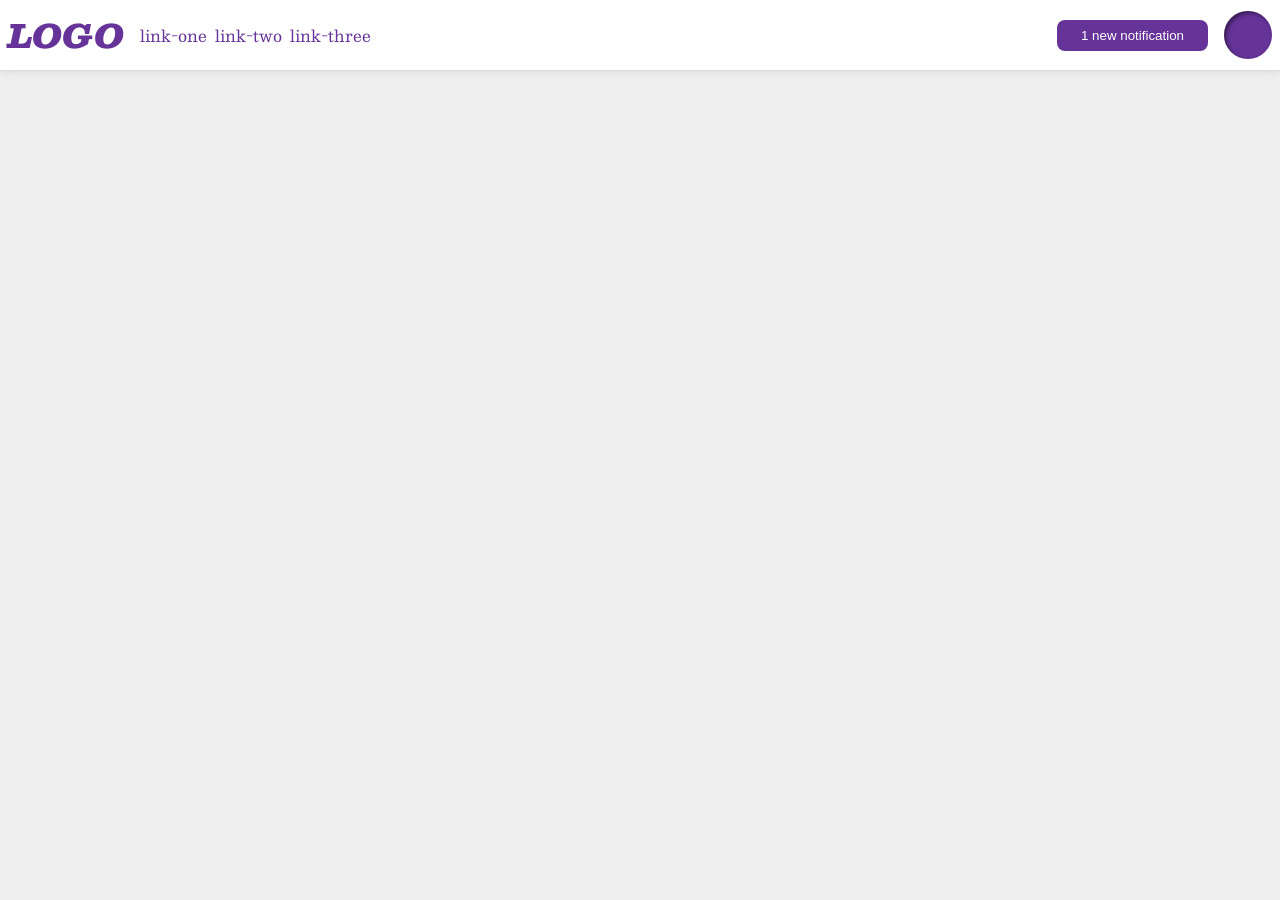
<file: foundations/flex/03-flex-header-2/index.html>
<!DOCTYPE html>
<html lang="en">
  <head>
    <meta charset="UTF-8">
    <meta http-equiv="X-UA-Compatible" content="IE=edge">
    <meta name="viewport" content="width=device-width, initial-scale=1.0">
    <title>Flex Header 2</title>
    <link rel="stylesheet" href="style.css">
  </head>
  <body>
    <div class="header">
      <div class="left">
        <div class="logo">
          LOGO
        </div>
        <ul class="links">
          <li><a href="https://google.com">link-one</a></li>
          <li><a href="https://google.com">link-two</a></li>
          <li><a href="https://google.com">link-three</a></li>
        </ul>
      </div>
      <div class="right">
        <button class="notifications">
          1 new notification
        </button>
        <div class="profile-image"></div>
      </div>
    </div>
  </body>
</html>
</file>
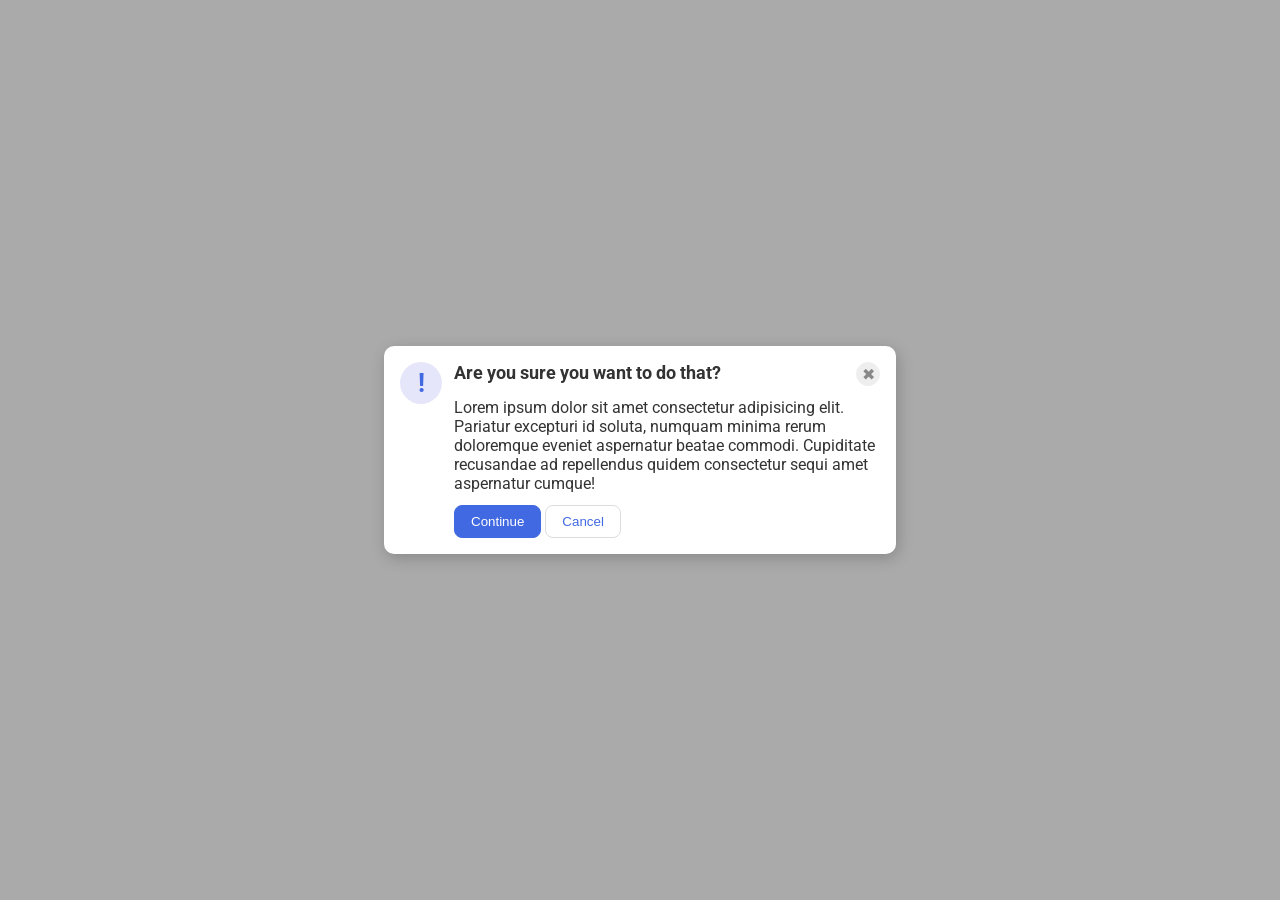
<file: foundations/flex/05-flex-modal/index.html>
<!DOCTYPE html>
<html lang="en">
  <head>
    <meta charset="UTF-8">
    <meta http-equiv="X-UA-Compatible" content="IE=edge">
    <meta name="viewport" content="width=device-width, initial-scale=1.0">
    <link rel="stylesheet" href="style.css">
    <title>Modal</title>
  </head>
  <body>
    <div class="modal">
      <div class="icon">!</div>
      <div class="container">
        <div class="header">Are you sure you want to do that?
          <button class="close-button">✖</button>
        </div>
        <div class="text">Lorem ipsum dolor sit amet consectetur adipisicing elit. Pariatur excepturi id soluta, numquam minima rerum doloremque eveniet aspernatur beatae commodi. Cupiditate recusandae ad repellendus quidem consectetur sequi amet aspernatur cumque!</div>
        <div>
          <button class="continue">Continue</button>
          <button class="cancel">Cancel</button>
        </div>
      </div>
    </div>
  </body>
</html>
</file>
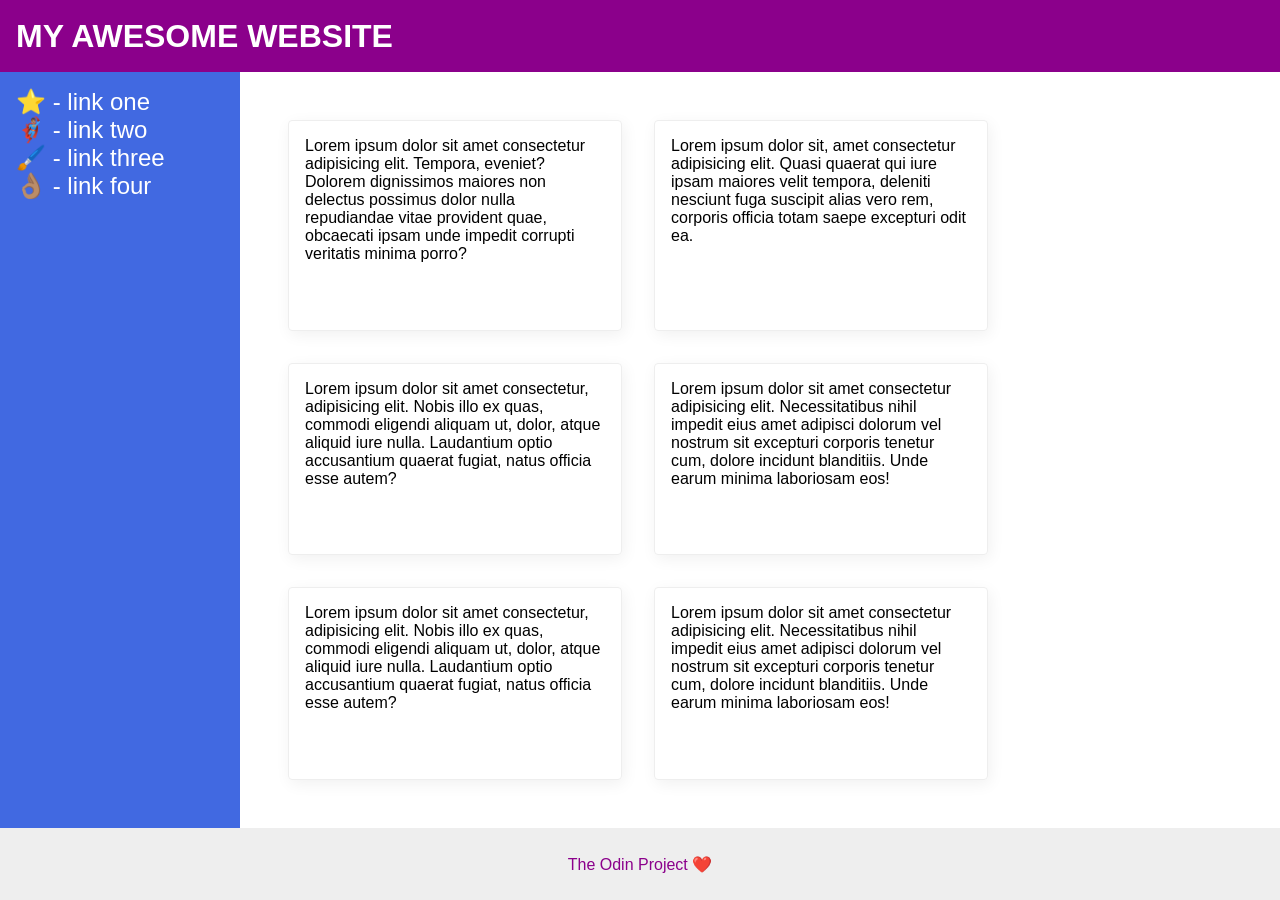
<file: foundations/flex/07-flex-layout-2/index.html>
<!DOCTYPE html>
<html lang="en">
  <head>
    <meta charset="UTF-8">
    <meta http-equiv="X-UA-Compatible" content="IE=edge">
    <meta name="viewport" content="width=device-width, initial-scale=1.0">
    <title>The Holy Grail</title>
    <link rel="stylesheet" href="style.css">
  </head>
  <body>
    <div class="header">
      MY AWESOME WEBSITE
    </div>
    
    <div class="container">
      <div class="sidebar">
        <ul>
          <li><a href="#">⭐ - link one</a></li>
          <li><a href="#">🦸🏽‍♂️ - link two</a></li>
          <li><a href="#">🖌️ - link three</a></li>
          <li><a href="#">👌🏽 - link four</a></li>
        </ul>
      </div>

      <div class="content">
        <div class="card">Lorem ipsum dolor sit amet consectetur adipisicing elit. Tempora, eveniet? Dolorem dignissimos maiores non delectus possimus dolor nulla repudiandae vitae provident quae, obcaecati ipsam unde impedit corrupti veritatis minima porro?</div>
        <div class="card">Lorem ipsum dolor sit, amet consectetur adipisicing elit. Quasi quaerat qui iure ipsam maiores velit tempora, deleniti nesciunt fuga suscipit alias vero rem, corporis officia totam saepe excepturi odit ea.</div>
        <div class="card">Lorem ipsum dolor sit amet consectetur, adipisicing elit. Nobis illo ex quas, commodi eligendi aliquam ut, dolor, atque aliquid iure nulla. Laudantium optio accusantium quaerat fugiat, natus officia esse autem?</div>
        <div class="card">Lorem ipsum dolor sit amet consectetur adipisicing elit. Necessitatibus nihil impedit eius amet adipisci dolorum vel nostrum sit excepturi corporis tenetur cum, dolore incidunt blanditiis. Unde earum minima laboriosam eos!</div>
        <div class="card">Lorem ipsum dolor sit amet consectetur, adipisicing elit. Nobis illo ex quas, commodi eligendi aliquam ut, dolor, atque aliquid iure nulla. Laudantium optio accusantium quaerat fugiat, natus officia esse autem?</div>
        <div class="card">Lorem ipsum dolor sit amet consectetur adipisicing elit. Necessitatibus nihil impedit eius amet adipisci dolorum vel nostrum sit excepturi corporis tenetur cum, dolore incidunt blanditiis. Unde earum minima laboriosam eos!</div>
      </div>
    </div>
    
    <div class="footer">
      The Odin Project ❤️
    </div>
  </body>
</html>
</file>
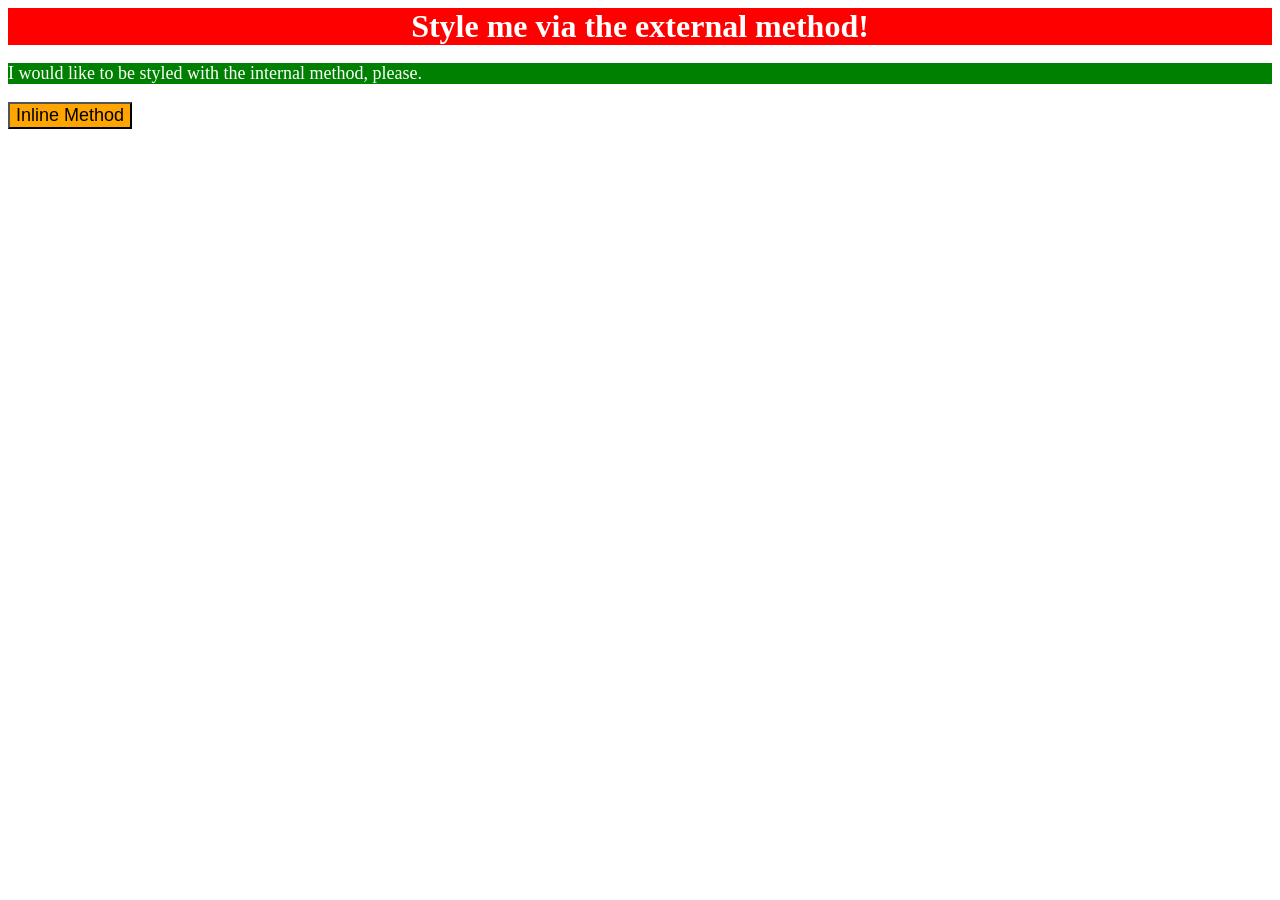
<file: foundations/intro-to-css/01-css-methods/index.html>
<!DOCTYPE html>
<html lang="en">
  <head>
    <meta charset="UTF-8">
    <meta http-equiv="X-UA-Compatible" content="IE=edge">
    <meta name="viewport" content="width=device-width, initial-scale=1.0">
    <link rel="stylesheet" href="style.css">
    <title>Methods for Adding CSS</title>
    <style>
      p {
        background-color: green;
        color: white;
        font-size: 18px;
      }
    </style>
  </head>
  <body>
    <div>Style me via the external method!</div>
    <p>I would like to be styled with the internal method, please.</p>
    <button style="background-color: orange; font-size: 18px;">Inline Method</button>
  </body>
</html>
</file>
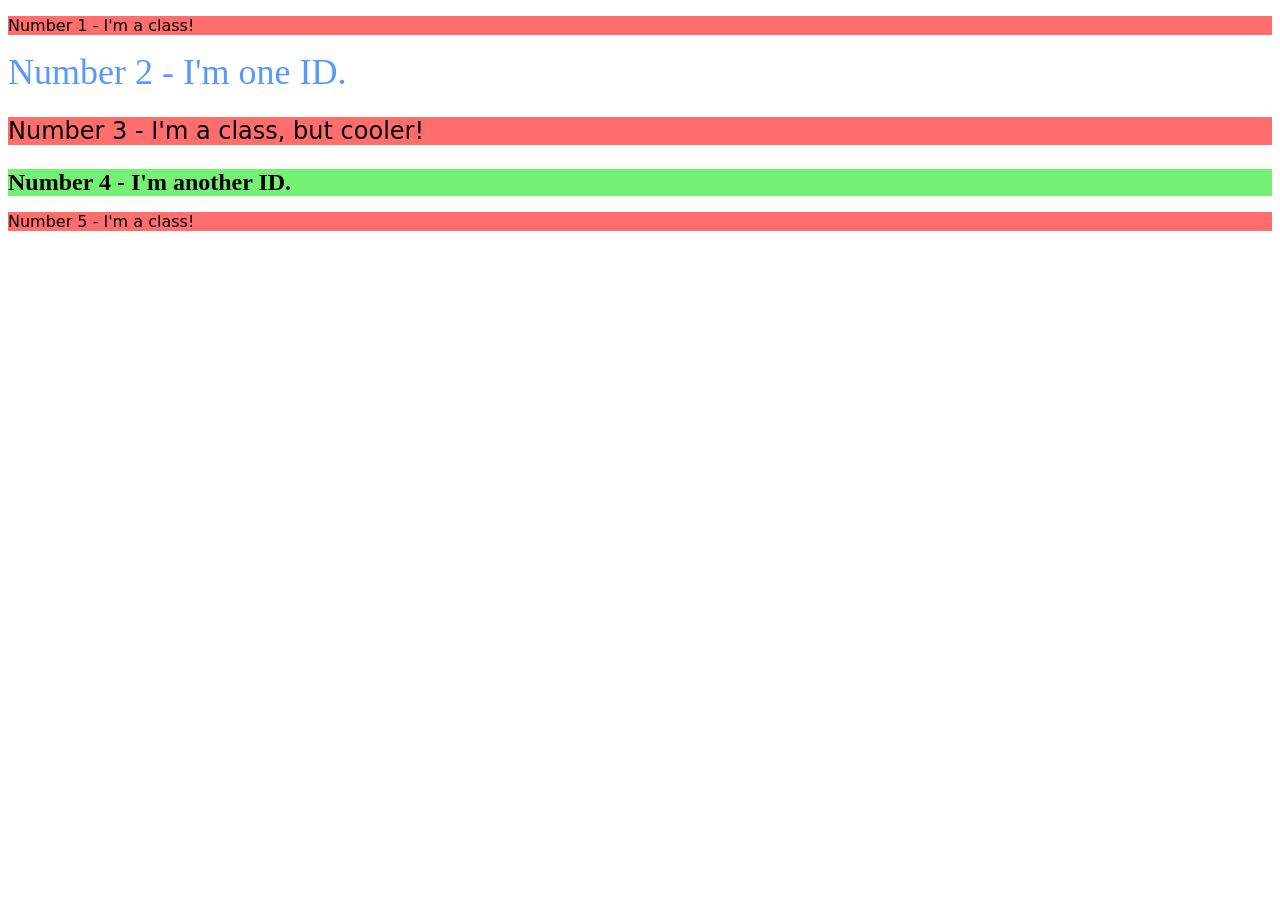
<file: foundations/intro-to-css/02-class-id-selectors/index.html>
<!DOCTYPE html>
<html lang="en">
  <head>
    <meta charset="UTF-8">
    <meta http-equiv="X-UA-Compatible" content="IE=edge">
    <meta name="viewport" content="width=device-width, initial-scale=1.0">
    <link rel="stylesheet" href="style.css">
    <title>Class and ID Selectors</title>
  </head>
  <body>
    <p class="classy">Number 1 - I'm a class!</p>
    <div id="one">Number 2 - I'm one ID.</div>
    <p class="classy cool">Number 3 - I'm a class, but cooler!</p>
    <div id="two">Number 4 - I'm another ID.</div>
    <p class="classy">Number 5 - I'm a class!</p>
  </body>
<!-- * **All odd numbered elements**: a light red/pink background, and a list of fonts containing `Verdana` and `DejaVu Sans` with `sans-serif` as a fallback
* **The second element**: blue text and a font size of 36px
* **The third element**: in addition to the styles for all odd numbered elements, add a font size of 24px
* **The fourth element**: a light green background, a font size of 24px, and bold -->
</html>
</file>
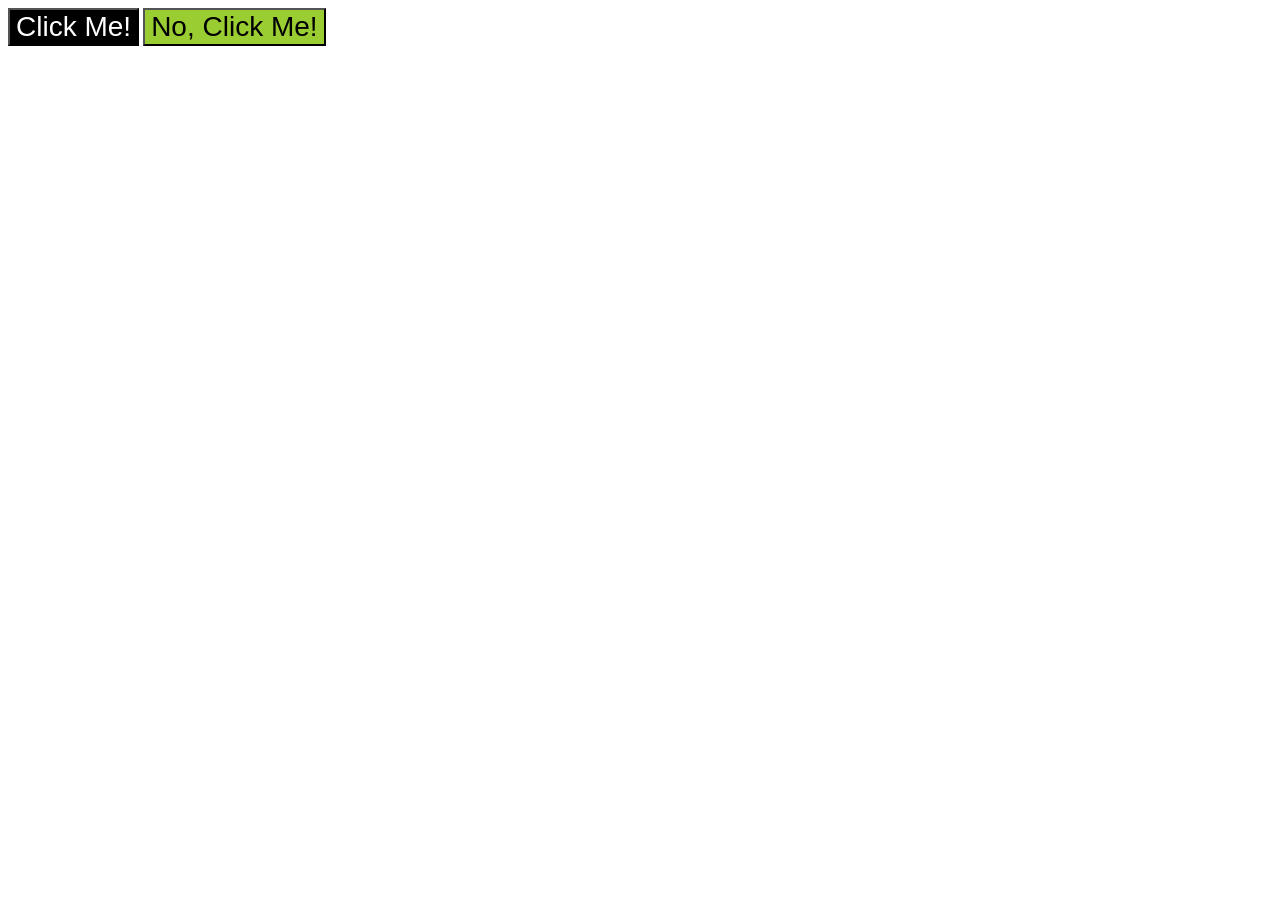
<file: foundations/intro-to-css/03-grouping-selectors/index.html>
<!DOCTYPE html>
<html lang="en">
  <head>
    <meta charset="UTF-8">
    <meta http-equiv="X-UA-Compatible" content="IE=edge">
    <meta name="viewport" content="width=device-width, initial-scale=1.0">
    <title>Grouping Selectors</title>
    <link rel="stylesheet" href="style.css">
  </head>
  <body>
    <button class="one">Click Me!</button>
    <button class="two">No, Click Me!</button>
  </body>
</html>
</file>
<file: foundations/flex/03-flex-header-2/style.css>
/* this is some magical font-importing.  
you'll learn about it later. */
@import url('https://fonts.googleapis.com/css2?family=Besley:ital,wght@0,400;1,900&display=swap');

body {
  margin: 0;
  background: #eee;
  font-family: Besley, serif;
}

.header {
  background: white;
  border-bottom: 1px solid #ddd;
  box-shadow: 0 0 8px rgba(0,0,0,.1);
  display: flex;
  justify-content: space-between;
  align-items: center;
  padding: 8px;
}

.profile-image {
  background: rebeccapurple;
  box-shadow: inset 2px 2px 4px rgba(0,0,0,.5);
  border-radius: 50%;
  width: 48px;
  height: 48px;
}

.logo {
  color: rebeccapurple;
  font-size: 32px;
  font-weight: 900;
  font-style: italic;
}

button {
  border: none;
  border-radius: 8px;
  background: rebeccapurple;
  color: white;
  padding: 8px 24px;
}

a {
  /* this removes the line under our links */
  text-decoration: none;
  color: rebeccapurple;
}

ul {
  list-style-type: none;
  display: flex;
  gap: 8px;
  padding: 0;
  margin: 0;
}

.left,.right {
  display: flex;
  gap: 16px;
  align-items: center;
}
</file>
<file: foundations/flex/05-flex-modal/style.css>
@import url('https://fonts.googleapis.com/css2?family=Roboto:wght@400;700&display=swap');

html, body {
  height: 100%;
}

body {
  font-family: Roboto, sans-serif;
  margin: 0;
  background: #aaa;
  color: #333;
  /* I'll give you this one for free lol */
  display: flex;
  align-items: center;
  justify-content: center;
}

.modal {
  background: white;
  width: 480px;
  border-radius: 10px;
  box-shadow: 2px 4px 16px rgba(0,0,0,.2);
  padding: 16px;
  display: flex;
  flex-flow: row nowrap;
  justify-content: space-between;
  align-items: flex-start;
  gap: 12px;
}

.container {
  display: flex;
  flex-flow: column nowrap;
  justify-content: space-between;
  gap: 12px;
}

.header {
  font-weight: bold;
  font-size: 18px;
  display: flex;
  flex-flow: row nowrap;
  justify-content: space-between;
  align-items: flex-start;
}

.icon {
  color: royalblue;
  font-size: 26px;
  font-weight: 700;
  background: lavender;
  width: 42px;
  height: 42px;
  border-radius: 50%;
  display: flex;
  align-items: center;
  justify-content: center;
  flex: 0 0 auto;
}

.close-button {
  background: #eee;
  border-radius: 50%;
  color: #888;
  font-weight: 400;
  font-size: 16px;
  height: 24px;
  width: 24px;
  display: flex;
  align-items: center;
  justify-content: center;
  border: 1px solid #eee;
  padding: 0;
  flex: 0 0 auto;
}

button {
  cursor: pointer;
  padding: 8px 16px;
  border-radius: 8px;
}

button.continue {
  background: royalblue;
  border: 1px solid royalblue;
  color: white;
}

button.cancel {
  background: white;
  border: 1px solid #ddd;
  color: royalblue;
}
</file>
<file: foundations/flex/07-flex-layout-2/style.css>
body {
  font-family: -apple-system, BlinkMacSystemFont, 'Segoe UI', Roboto, Oxygen, Ubuntu, Cantarell, 'Open Sans', 'Helvetica Neue', sans-serif;
  margin: 0;
  min-height: 100vh;
  display: flex;
  flex-flow: column nowrap;
}

.header {
  background: darkmagenta;
  color: white;
  padding: 0 16px;
  font-size: 32px;
  font-weight: 900;
}

.footer {
  background: #eee;
  color: darkmagenta;
  justify-content: center;
}

.header,.footer {
  height: 72px;
  display: flex;
  align-items: center;
  flex: none;
  text-wrap: nowrap;
}

.container {
  display: flex;
  flex: 1;
  align-self: flex-start;
  justify-self: stretch;
}

.sidebar {
  width: 300px;
  background: royalblue;
  box-sizing: border-box;
  width: 240px;
  flex: none;
  font-size: 24px;
}

.sidebar ul {
  list-style-type: none;
  margin: 16px;
  padding: 0;
}

.sidebar a {
  color: white;
  text-decoration: none;
}

.content {
  display: flex;
  flex-flow: row wrap;
  padding: 48px;
  gap: 32px;
}

.card {
  border: 1px solid #eee;
  box-shadow: 2px 4px 16px rgba(0,0,0,.06);
  border-radius: 4px;
  flex: 0 1 300px;
  padding: 16px;
}
</file>
<file: foundations/intro-to-css/01-css-methods/style.css>
div {
    background-color: red;
    color: white;
    font-size: 32px;
    font-weight: bold;
    text-align: center;
}
</file>
<file: foundations/intro-to-css/02-class-id-selectors/style.css>
.classy {
    background-color: rgb(255, 109, 109);
    font-family: "Verdana", "DejaVu Sans", sans-serif;
}

#one {
    color: rgb(86, 153, 255);
    font-size: 36px;
}

.cool {
    font-size: 24px;
}

#two {
    background-color: rgb(116, 240, 116);
    font-size: 24px;
    font-weight: bold;
}
</file>
<file: foundations/intro-to-css/03-grouping-selectors/style.css>
.one, 
.two {
    font-size: 28px;
    font-family: "Helvetica", "Times New Roman", sans-serif;
}

.one {
    background-color: black;
    color: white;
}

.two {
    background-color: yellowgreen;
}
</file>
